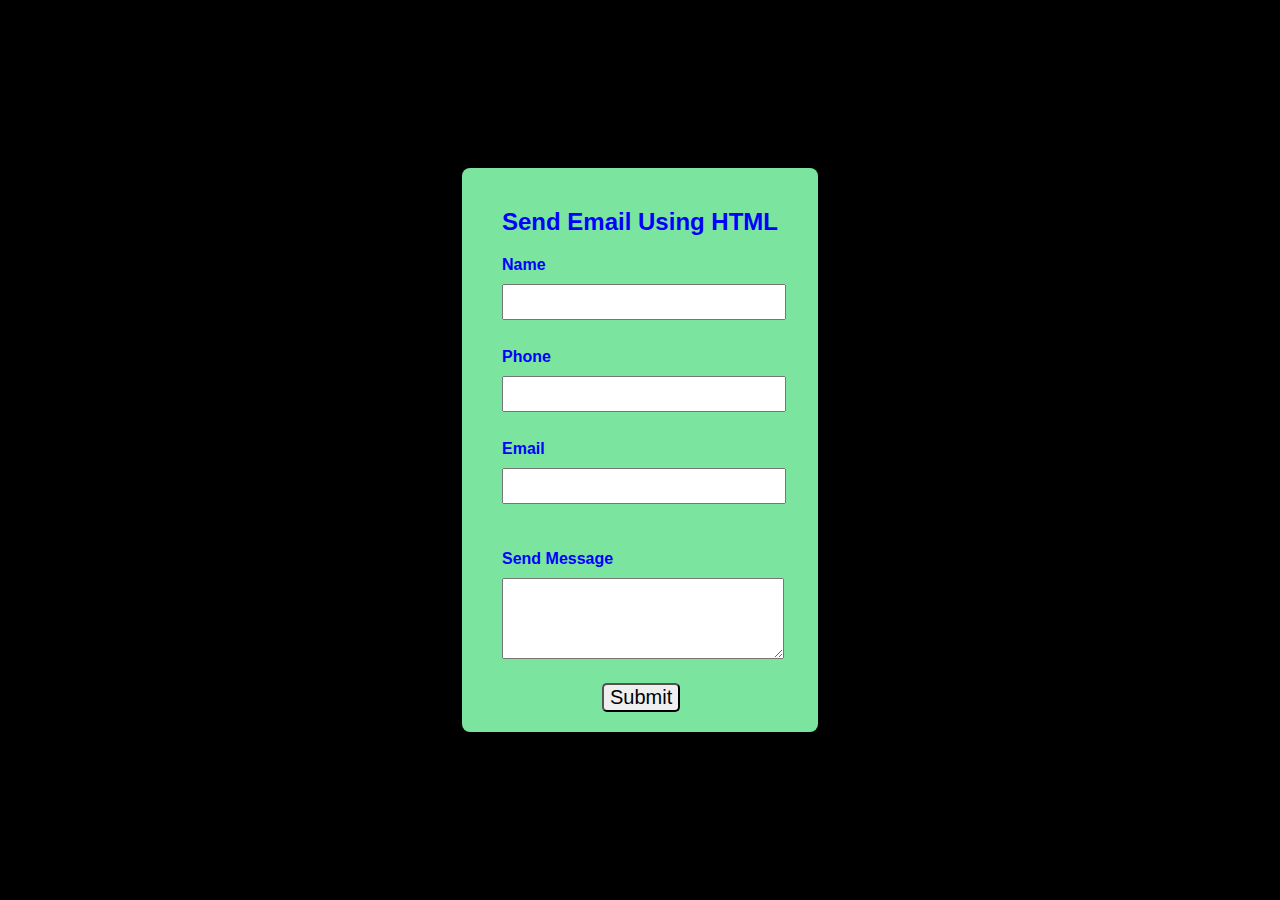
<file: index.html>
<!DOCTYPE html>
<html lang="en">
  <head>
    <meta charset="UTF-8" />
    <meta http-equiv="X-UA-Compatible" content="IE=edge" />
    <meta name="viewport" content="width=device-width, initial-scale=1.0" />
    <title>Email</title>
    <link rel="stylesheet" href="style.css" />
  </head>
  <body>
    <div class="container">
    <form action="welcome.html" method="GET">
      <h2>Send Email Using HTML</h2>

      <div class="group">
        <label for="">Name</label><br />
        <input type="text" name="name" id="myName" onkeyup="validName( )" autocomplete="off" >
        <span id="name-error"></span>
      </div><br>

      <div class="group">
        <label for="">Phone</label><br />
        <input type="tel" name="phone" id="phone"  onkeyup="validPhone( )" />
        <span id="phone-error"></span>
      </div><br>

      <div class="group">
        <label for="">Email</label><br />
        <input type="email" name="email" id="email" onkeyup="validEmail( )"  /><br/>
        <span id="email-error"> </span>
      </div><br><br>

      <div class="group">
        <label for="">Send Message</label><br />
        <textarea name="Message"  rows="5" id="Message" onkeyup="validMessage( )" ></textarea><br/>
        <span id="message-error"> </span>
      </div>

      <button  onclick="return validSubmit( )" >Submit</button>
      <span id="submit-error"></span>
    </form>
  </div>
    
    <script src="script.js"></script>
  </body>
</html>
</file>
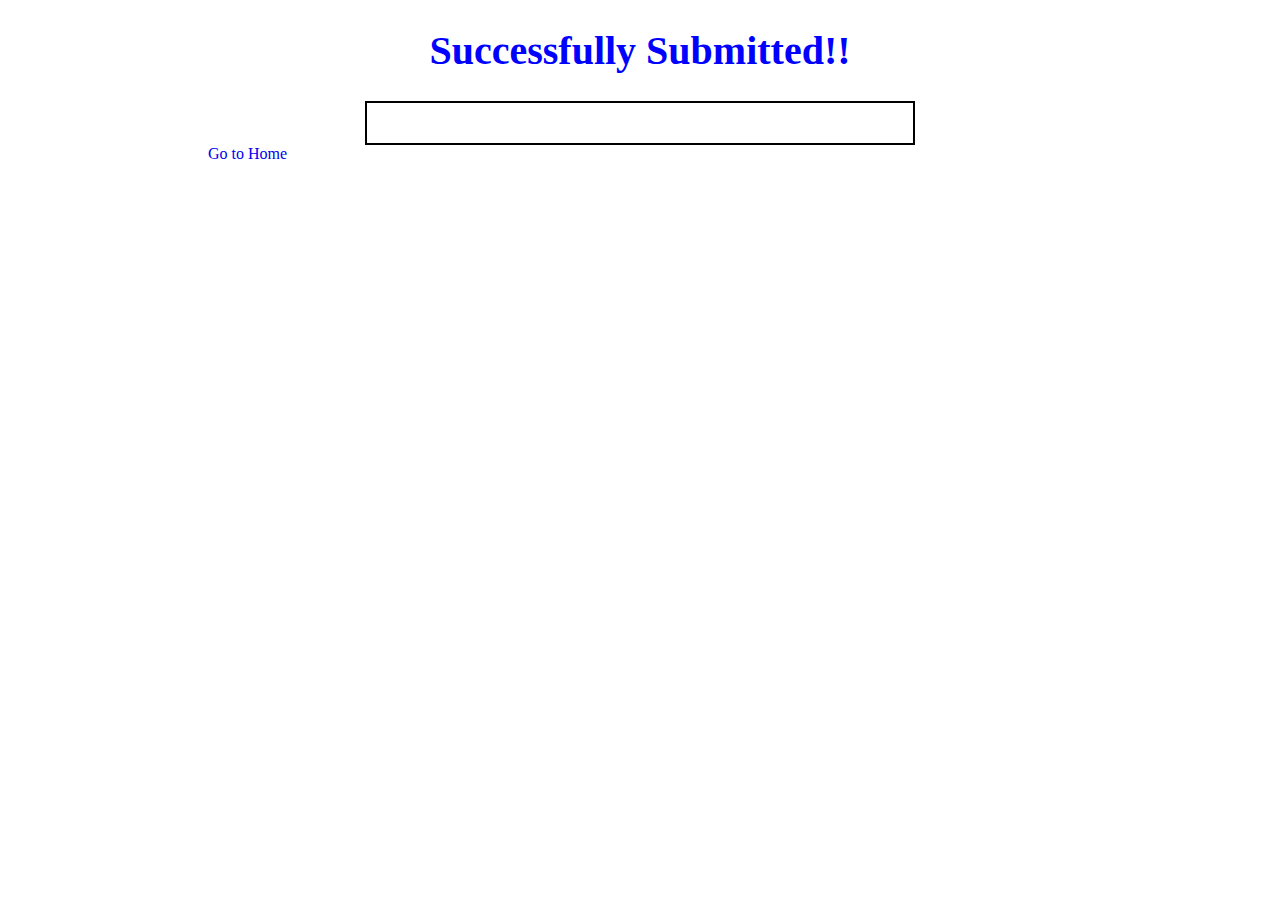
<file: welcome.html>
<!DOCTYPE html>
<html lang="en">
<head>
    <meta charset="UTF-8">
    <meta http-equiv="X-UA-Compatible" content="IE=edge">
    <meta name="viewport" content="width=device-width, initial-scale=1.0">
    <title>welcome</title>
</head>
<style>
    h1{
        text-align: center;
        color:blue;
        font-size: 40px;
    }
    p{
        color:red;
        font-family: Impact, Haettenschweiler, 'Arial Narrow Bold', sans-serif;
        font-size: 20px;
        text-align:left;
        border: 2px solid black;
        width:40%;
        margin:auto;
        padding: 20px ;

    }
    a{
        text-decoration: none;
        margin-left: 200px;
        margin-top:30px;
    }
</style>
<body>
    <h1>Successfully Submitted!!</h1>
    <p id="para"></p>
    <a href="index.html">Go to Home</a>
    

    <script>
        const para=document.getElementById("para")
        const param=new URLSearchParams(window.location.search)


        param.forEach((value, key)=>{

            para.append(`${key}=${value}`);
            para.append(document.createElement('br'))
        })

        
    </script>

</body>
</html>
</file>
<file: style.css>
body{
    margin: 0;
    height: 100vh;
    display: flex;
    justify-content: center;
    align-items: center;
    background: black;
    font-family: sans-serif;

}
.container{
    width:80%
    height:500px;
    margin:auto;
}
form{
    background-color: rgb(123, 228, 158);
    padding: 20px 40px;
    border-radius: 8px;

}
form h2{
    color:blue;
}
form input,textarea{
    width:100%;
    margin: 10px 0;

}
form input{
    height: 30px;
}
.group label{
    text-transform: capitalize;
    color:blue;
    font-family: sans-serif, Haettenschweiler, 'Arial Narrow Bold', sans-serif;
    font-weight: bold;
}
.group span{
    color:red;
    /* visibility: hidden; */
}
span{
    color: red  ;
    /* visibility: hidden; */
}

button{
    font-size: 20px;
    margin-left: 100px;
    margin-top: 10px;
    border-radius: 5px;
}
button:hover{
    background: orange;
}
</file>
